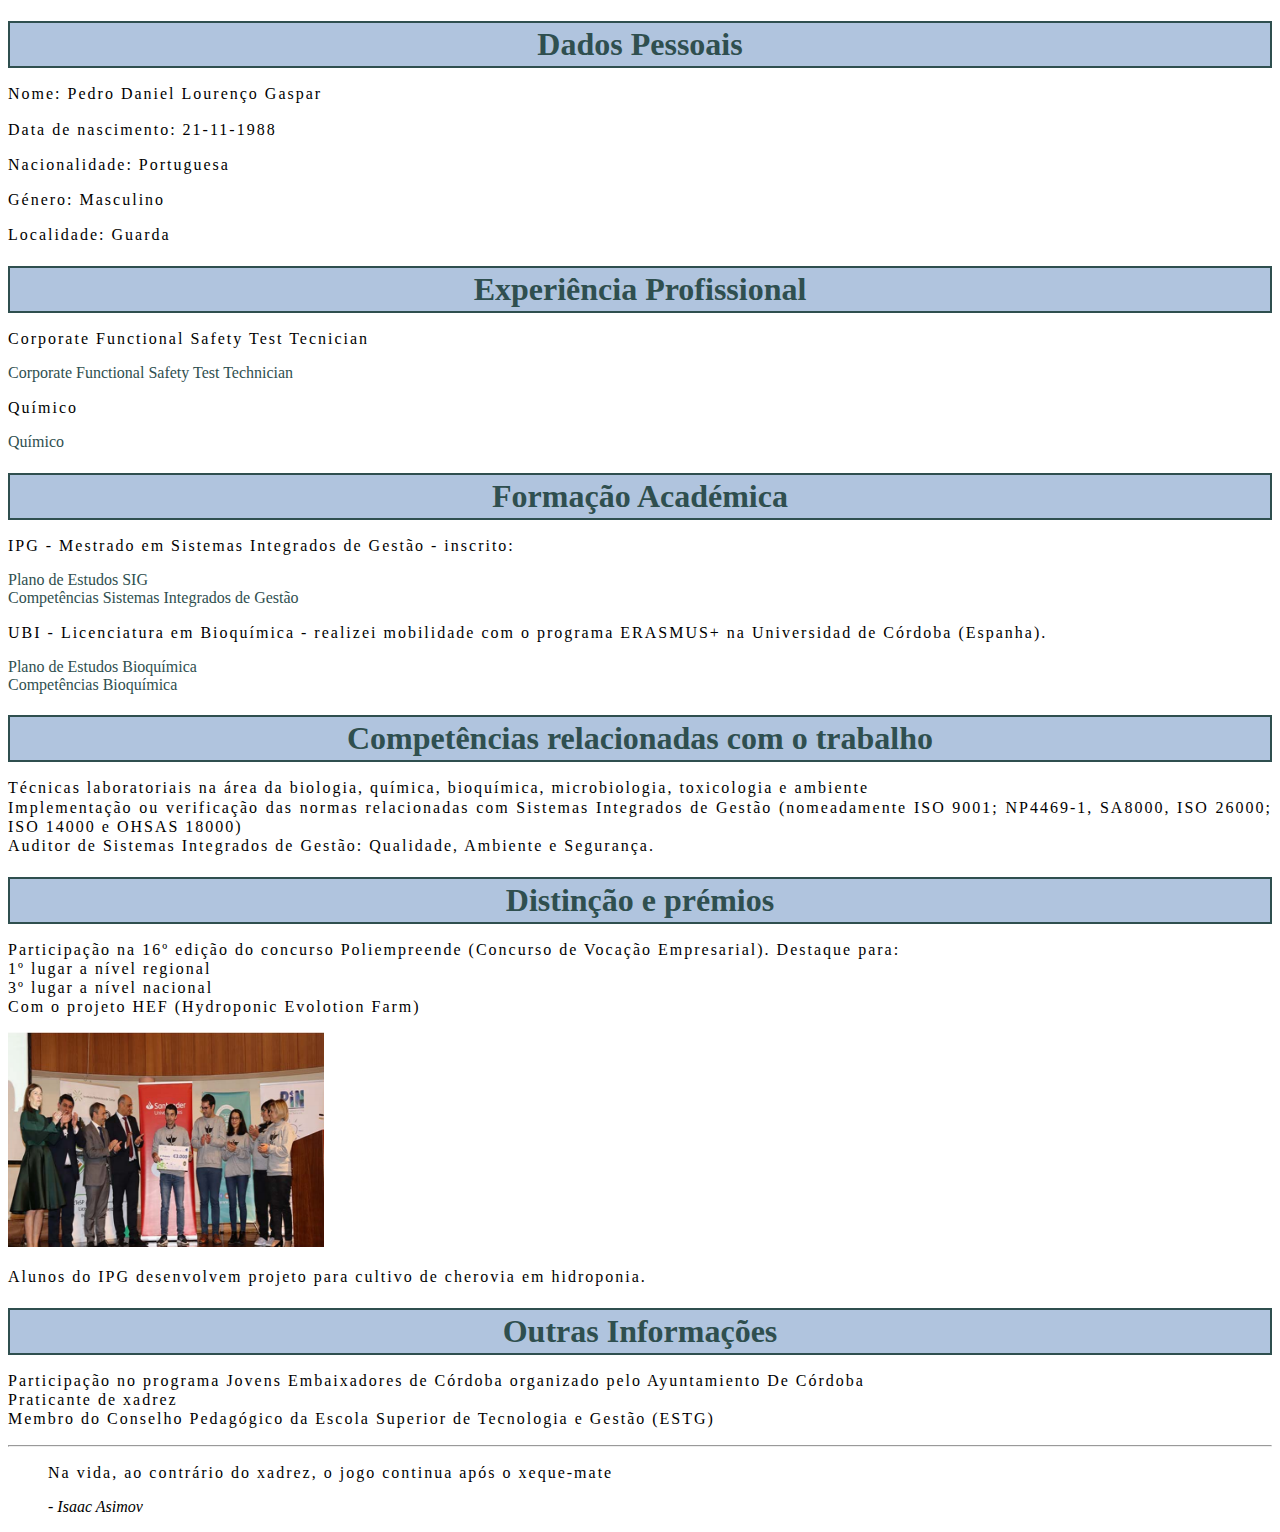
<file: site antigo/index.html>
﻿<!DOCTYPE html>

<html lang="pt" xmlns="http://www.w3.org/1999/xhtml">
<head>
    <meta charset="utf-8" />
    <title>Site Pessoal</title>
    <link rel="stylesheet" href="css/site.css" />
</head>
<body>
    
    <h1>Dados Pessoais</h1>

    <p> Nome: Pedro Daniel Lourenço Gaspar</p>
    <p> Data de nascimento: 21-11-1988</p>
    <p> Nacionalidade: Portuguesa</p>
    <p> Género: Masculino</p>
    <p> Localidade: Guarda
    </p>


    <!--exp-->
    <h1>Experiência Profissional</h1>

    <p> Corporate Functional Safety Test Tecnician </p>
    <a href="experienciaProfissional/corporate.html">
        Corporate Functional Safety Test Technician
    </a>
    <p> Químico </p>
    <a href="experienciaProfissional/quimico.html">
        Químico
    </a>
    <!--IPG cordoba UBI-->
    <h1>Formação Académica</h1>

    <p> IPG - Mestrado em Sistemas Integrados de Gestão - inscrito: </p>
       <a href="planoEstudo/sig.html">Plano de Estudos SIG
    </a> <br>
    <a href="planoEstudo/competenciasSIG.html"> Competências Sistemas Integrados de Gestão
    </a>
    <p> UBI - Licenciatura em Bioquímica - realizei mobilidade com o programa ERASMUS+ na Universidad de Córdoba (Espanha). </p>
        <a href="planoEstudo/bioquímica.html">Plano de Estudos Bioquímica
    </a> <br>
    <a href="planoEstudo/competenciasBq.html"> Competências Bioquímica
    </a>

   
    <!--formações-->
    <h1>Competências relacionadas com o trabalho</h1>

    <p>
        Técnicas laboratoriais na área da biologia, química, bioquímica, microbiologia, toxicologia e ambiente
        <br />
        Implementação ou verificação das normas relacionadas com Sistemas Integrados de Gestão (nomeadamente ISO 9001; NP4469-1, 
        SA8000, ISO 26000; ISO 14000 e OHSAS 18000) <br />

        Auditor de Sistemas Integrados de Gestão: Qualidade, Ambiente e Segurança. <br />
    </p>

    <!---->
    <h1>Distinção e prémios</h1>

    <p> Participação na 16º edição do concurso Poliempreende (Concurso de Vocação Empresarial). Destaque para:<br />
        1º lugar a nível regional <br />
        3º lugar a nível nacional <br />
        Com o projeto HEF (Hydroponic Evolotion Farm) </p>
    
    <a href="https://tvi24.iol.pt/videos/tecnologia/estudantes%E2%80%90da%E2%80%90guarda%E2%80%90plantam%E2%80%90legume%E2%80%90sem%E2%80%90uso%E2%80%90de%E2%80%90terra/5e00e81c0cf255b1bc1a66d9" target="_blank">
        <img src="img/hef.png" alt="Hydroponic Evolution Farm" title="Hydroponic Evolution Farm"
             style="width:316px;height:215px" />
    </a>
    <p>Alunos do IPG desenvolvem projeto para cultivo de cherovia em hidroponia.</p>



    <!--Hobbies-->
    <h1>Outras Informações</h1>

    <p>
        Participação no programa Jovens Embaixadores de Córdoba organizado pelo Ayuntamiento De Córdoba  <br>
        Praticante de xadrez <br />
        Membro do Conselho Pedagógico da Escola Superior de Tecnologia e Gestão (ESTG) <br />

    </p>

    <hr />

    <blockquote>
     
        <p>Na vida, ao contrário do xadrez, o jogo continua após o xeque-mate</p>
        <cite>- Isaac Asimov</cite>
    </blockquote>

</body>
</html>
</file>
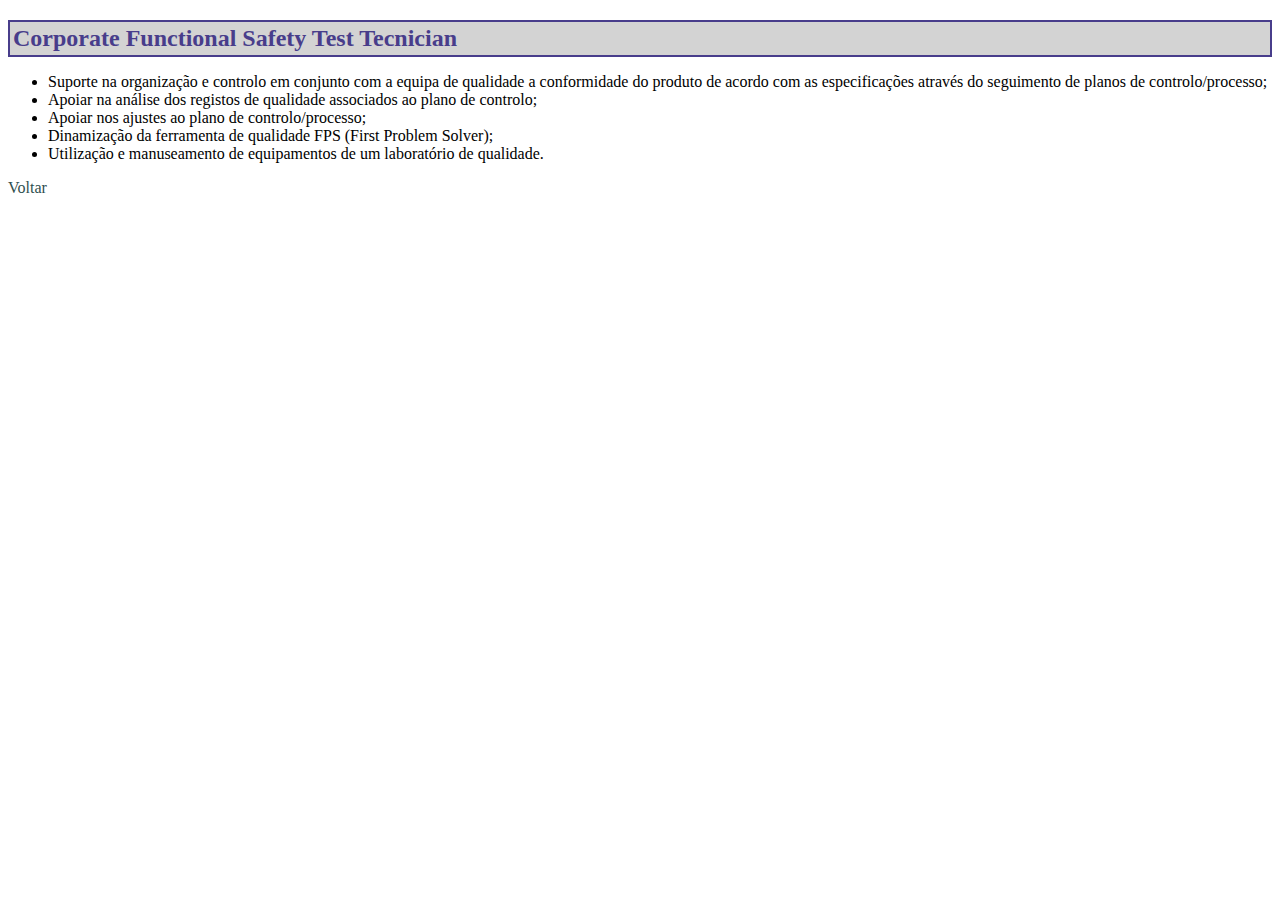
<file: experienciaProfissional/corporate.html>
﻿<!DOCTYPE html>

<html lang="en" xmlns="http://www.w3.org/1999/xhtml">
<head>
    <meta charset="utf-8" />
    <title>Corporate Functional Safety Test Tecnician</title>
    <link rel="stylesheet" href="../css/site.css" />
</head>
<body>
    <h2>Corporate Functional Safety Test Tecnician</h2>
    <ul>
        <li>
            Suporte na organização e controlo em conjunto com a equipa de qualidade a conformidade do
            produto de acordo com as especificações através do seguimento de planos de controlo/processo;
        </li>
        <li>
            Apoiar na análise dos registos de qualidade associados ao plano de controlo;
        </li>
        <li>
            Apoiar nos ajustes ao plano de controlo/processo;
        </li>
        <li>
            Dinamização da ferramenta de qualidade FPS (First Problem Solver);
        </li>
        <li>
            Utilização e manuseamento de equipamentos de um laboratório de qualidade.
        </li>
    </ul>
    <a href="../index.html">Voltar</a>
</body>
</html>
</file>
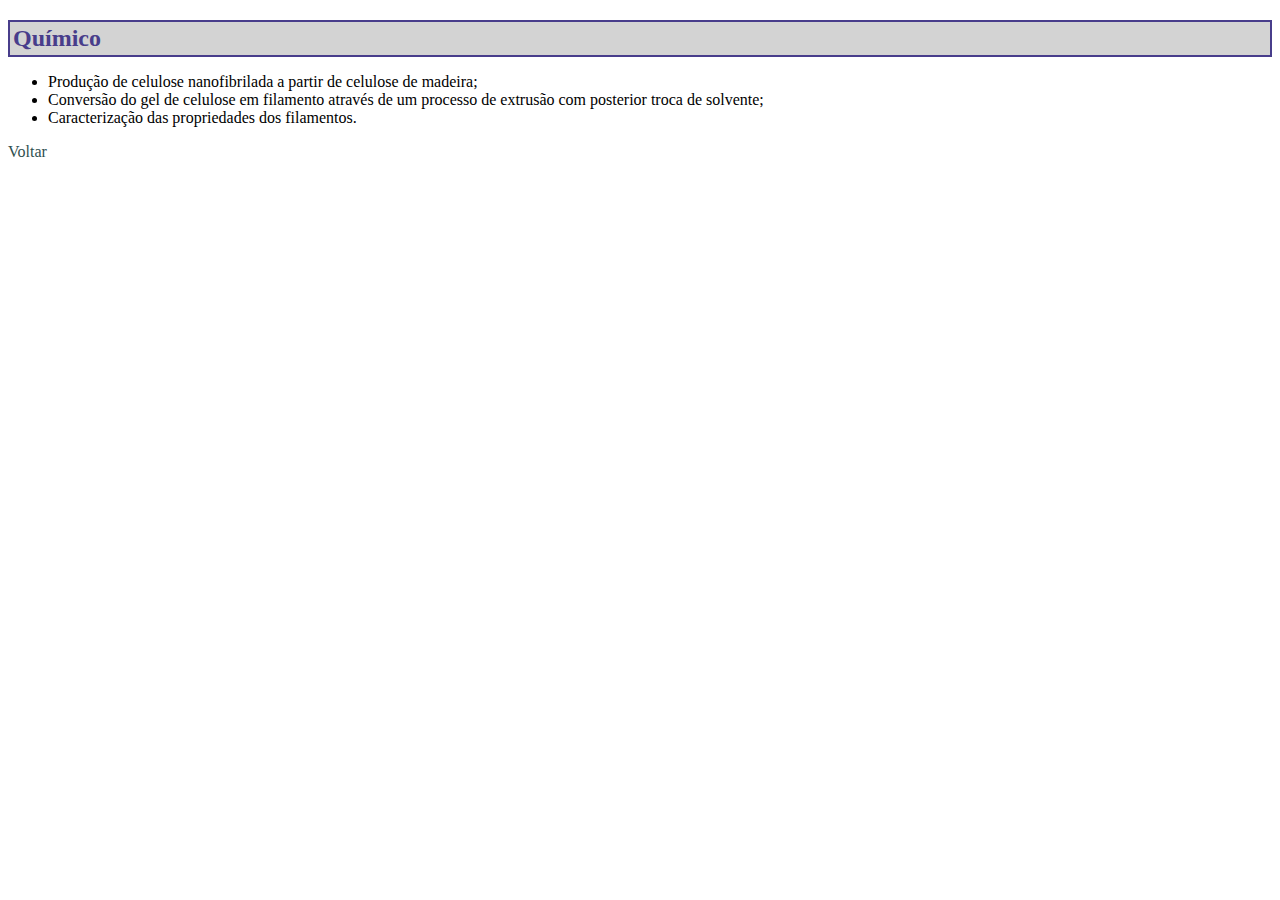
<file: experienciaProfissional/quimico.html>
﻿<!DOCTYPE html>

<html lang="en" xmlns="http://www.w3.org/1999/xhtml">
<head>
    <meta charset="utf-8" />
    <title></title>
    <link rel="stylesheet" href="../css/site.css" />
</head>
<body>
    <h2>Químico</h2>
    <ul>
        <li>
            Produção de celulose nanofibrilada a partir de celulose de madeira;
        </li>
        <li>
            Conversão do gel de celulose em filamento através de um processo de extrusão com posterior troca
            de solvente;
        </li>
        <li>
            Caracterização das propriedades dos filamentos.
        </li>
    </ul>

    <a href="../index.html">Voltar</a>
</body>
</html>
</file>
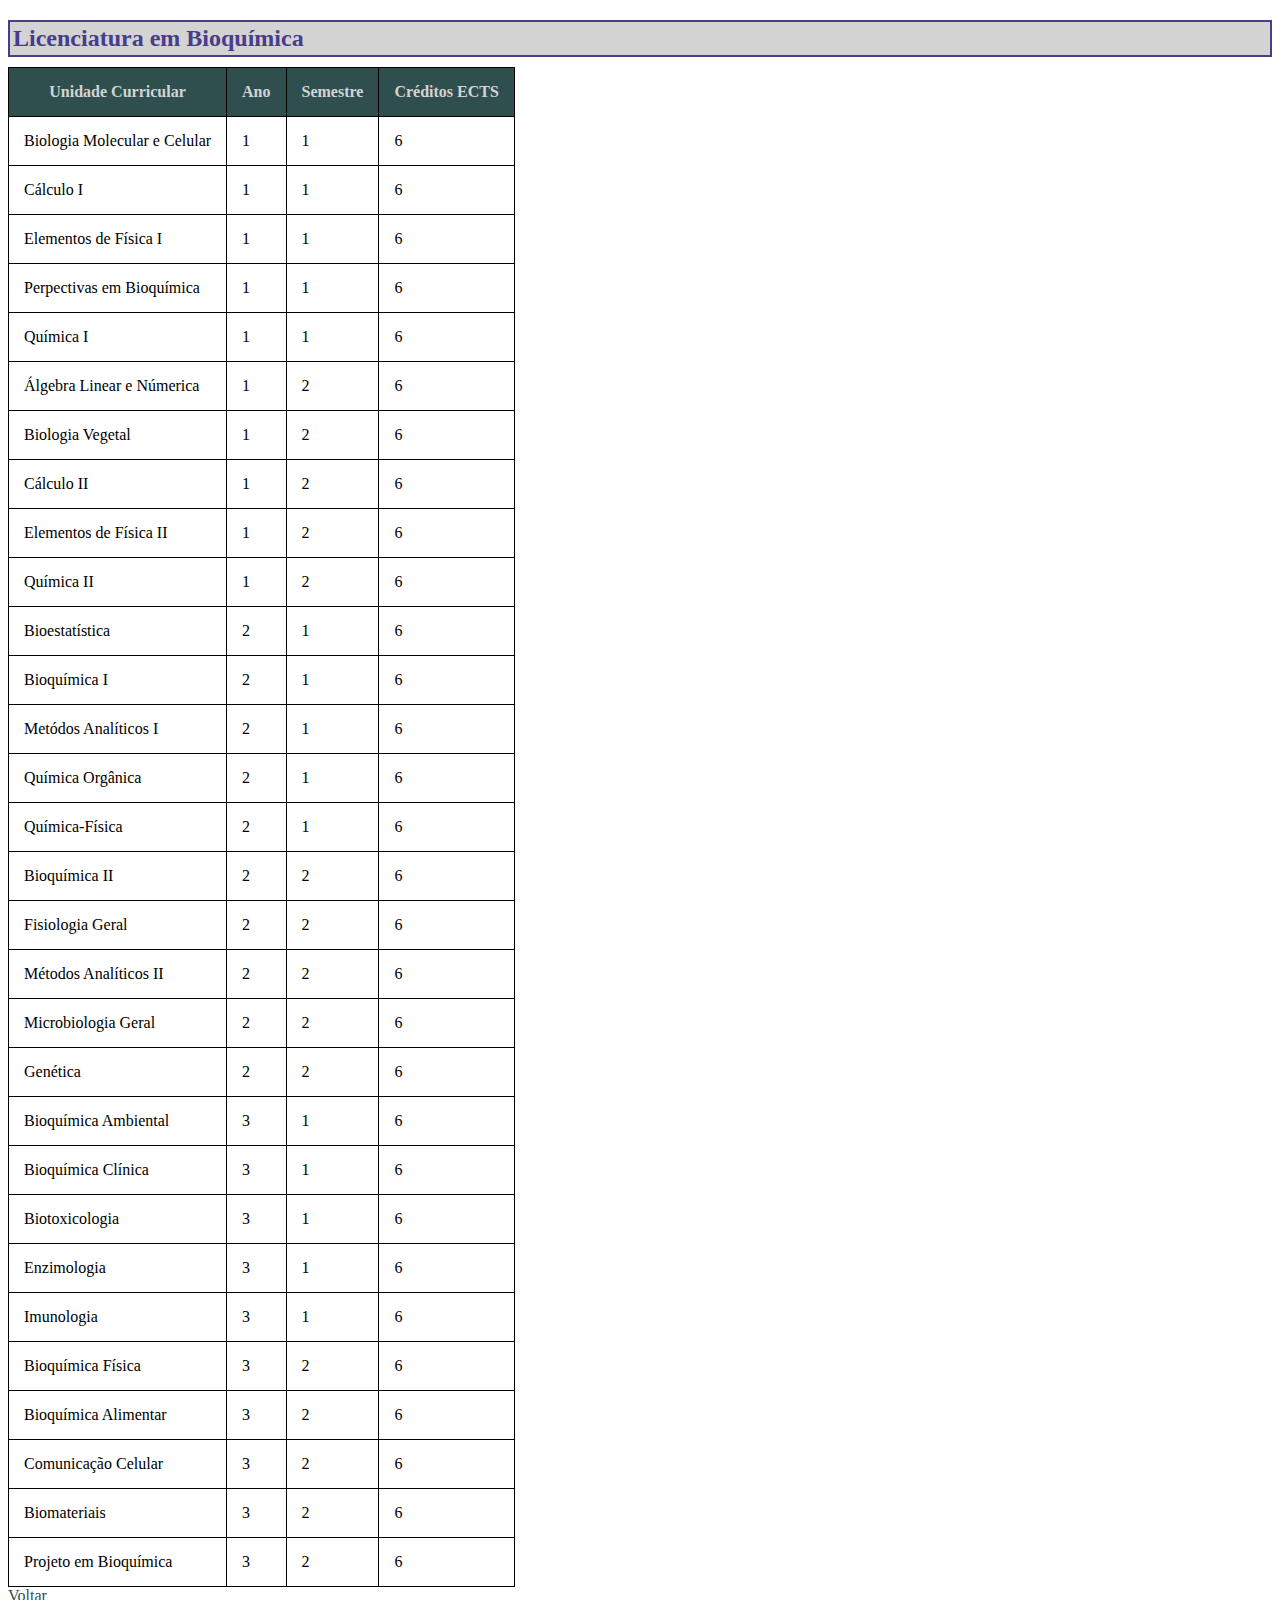
<file: planoEstudo/bioquímica.html>
﻿<!DOCTYPE html>

<html lang="pt" xmlns="http://www.w3.org/1999/xhtml">
<head>
    <meta charset="utf-8" />
    <title>Plano de estudo Bioquímica</title>
    <link rel="stylesheet" href="../css/site.css" />
</head>
<body>
    <h2>Licenciatura em Bioquímica</h2>
    <table>
        <tr>
            <th>Unidade Curricular</th>
            <th>Ano</th>
            <th>Semestre</th>
            <th>Créditos ECTS</th>
        </tr>
        <tr>
            <td>Biologia Molecular e Celular</td>
            <td>1</td>
            <td>1</td>
            <td>6</td>
        </tr>
        <tr>
            <td>Cálculo I</td>
            <td>1</td>
            <td>1</td>
            <td>6</td>
        </tr>
        <tr>
            <td>Elementos de Física I</td>
            <td>1</td>
            <td>1</td>
            <td>6</td>
        </tr>
        <tr>
            <td> Perpectivas em Bioquímica</td>
            <td>1</td>
            <td>1</td>
            <td>6</td>
        </tr>
        <tr>
            <td>Química I</td>
            <td>1</td>
            <td>1</td>
            <td>6</td>
        </tr>
        <tr>
            <td>Álgebra Linear e Númerica</td>
            <td>1</td>
            <td>2</td>
            <td>6</td>
        </tr>
        <tr>
            <td>Biologia Vegetal</td>
            <td>1</td>
            <td>2</td>
            <td>6</td>
        </tr>
        <tr>
            <td>Cálculo II</td>
            <td>1</td>
            <td>2</td>
            <td>6</td>
        </tr>
        <tr>
            <td>Elementos de Física II</td>
            <td>1</td>
            <td>2</td>
            <td>6</td>
        </tr>
        <tr>
            <td>Química II</td>
            <td>1</td>
            <td>2</td>
            <td>6</td>
        </tr>
        <tr>
            <td>Bioestatística</td>
            <td>2</td>
            <td>1</td>
            <td>6</td>
        </tr>
        <tr>
            <td>Bioquímica I</td>
            <td>2</td>
            <td>1</td>
            <td>6</td>
        </tr>
        <tr>
            <td>Metódos Analíticos I</td>
            <td>2</td>
            <td>1</td>
            <td>6</td>
        </tr>
        <tr>
            <td>Química Orgânica</td>
            <td>2</td>
            <td>1</td>
            <td>6</td>
        </tr>
        <tr>
            <td>Química-Física</td>
            <td>2</td>
            <td>1</td>
            <td>6</td>
        </tr>
        <tr>
            <td>Bioquímica II</td>
            <td>2</td>
            <td>2</td>
            <td>6</td>
        </tr>
        <tr>
            <td>Fisiologia Geral</td>
            <td>2</td>
            <td>2</td>
            <td>6</td>
        </tr>
        <tr>
            <td>Métodos Analíticos II</td>
            <td>2</td>
            <td>2</td>
            <td>6</td>
        </tr>
        <tr>
            <td>Microbiologia Geral</td>
            <td>2</td>
            <td>2</td>
            <td>6</td>
        </tr>
        <tr>
            <td>Genética</td>
            <td>2</td>
            <td>2</td>
            <td>6</td>
        </tr>
        <tr>
            <td>Bioquímica Ambiental</td>
            <td>3</td>
            <td>1</td>
            <td>6</td>
        </tr>
        <tr>
            <td>Bioquímica Clínica</td>
            <td>3</td>
            <td>1</td>
            <td>6</td>
        </tr>
        <tr>
            <td>Biotoxicologia</td>
            <td>3</td>
            <td>1</td>
            <td>6</td>
        </tr>
        <tr>
            <td>Enzimologia</td>
            <td>3</td>
            <td>1</td>
            <td>6</td>
        </tr>
        <tr>
            <td>Imunologia</td>
            <td>3</td>
            <td>1</td>
            <td>6</td>
        </tr>
        <tr>
            <td>Bioquímica Física</td>
            <td>3</td>
            <td>2</td>
            <td>6</td>
        </tr>
        <tr>
            <td>Bioquímica Alimentar</td>
            <td>3</td>
            <td>2</td>
            <td>6</td>
        </tr>
        <tr>
            <td>Comunicação Celular</td>
            <td>3</td>
            <td>2</td>
            <td>6</td>
        </tr>
        <tr>
            <td>Biomateriais</td>
            <td>3</td>
            <td>2</td>
            <td>6</td>
        </tr>
        <tr>
            <td>Projeto em Bioquímica</td>
            <td>3</td>
            <td>2</td>
            <td>6</td>
        </tr>

    </table>

    <a href="../index.html">Voltar</a>

</body>
</html>
</file>
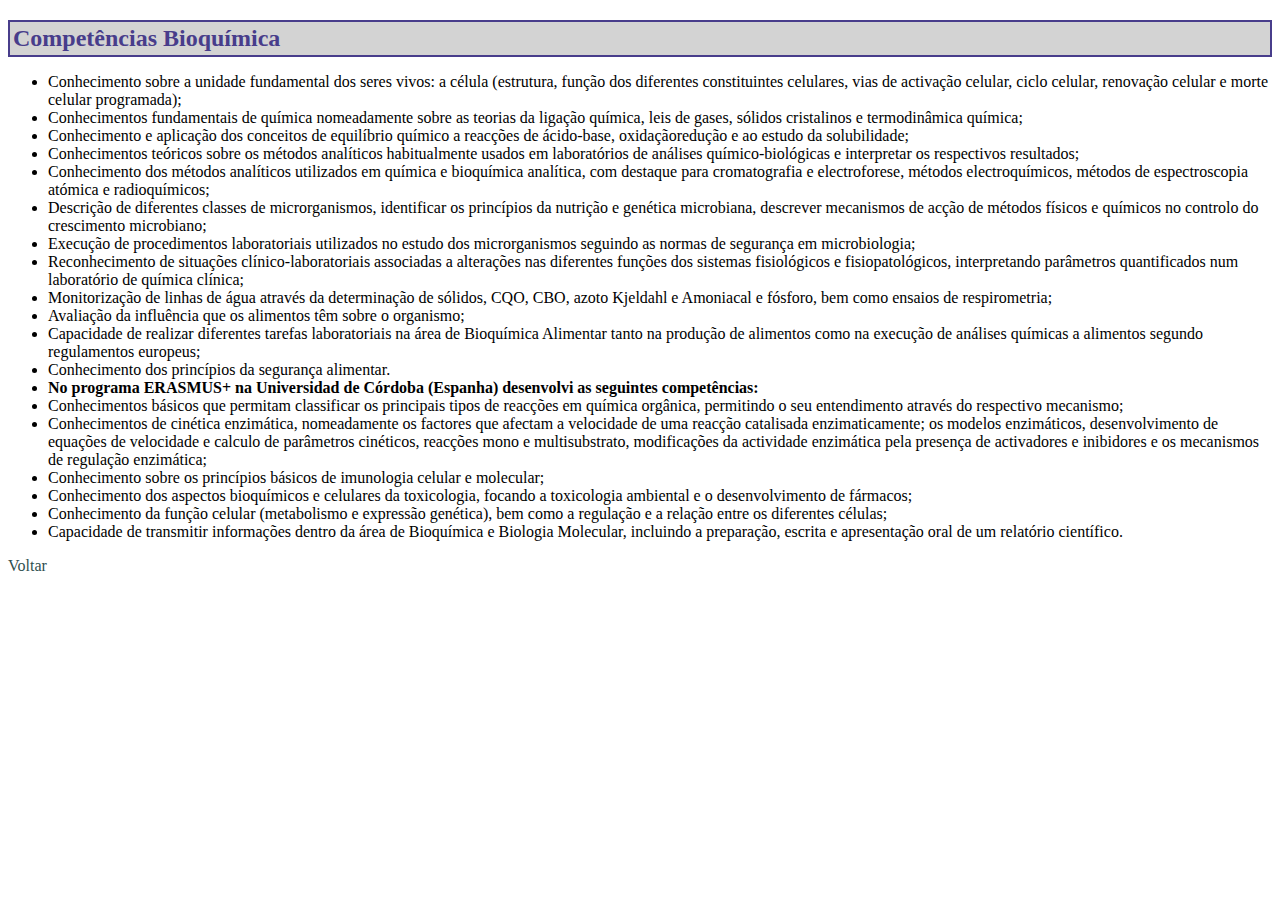
<file: planoEstudo/competenciasBq.html>
﻿<!DOCTYPE html>

<html lang="en" xmlns="http://www.w3.org/1999/xhtml">
<head>
    <meta charset="utf-8" />
    <title></title>
    <link rel="stylesheet" href="../css/site.css" />
</head>
<body>
    <h2>Competências Bioquímica</h2>
    <ul>
        <li>
            Conhecimento sobre a unidade fundamental dos seres vivos: a célula (estrutura, função dos
            diferentes constituintes celulares, vias de activação celular, ciclo celular, renovação celular e morte
            celular programada);
        </li>
        <li>
            Conhecimentos fundamentais de química nomeadamente sobre as teorias da ligação química, leis
            de gases, sólidos cristalinos e termodinâmica química;
        </li>
        <li>
            Conhecimento e aplicação dos conceitos de equilíbrio químico a reacções de ácido-base, oxidaçãoredução
            e ao estudo da solubilidade;
        </li>
        <li>
            Conhecimentos teóricos sobre os métodos analíticos habitualmente usados em laboratórios de
            análises químico-biológicas e interpretar os respectivos resultados;
        </li>
        <li>
            Conhecimento dos métodos analíticos utilizados em química e bioquímica analítica, com destaque
            para cromatografia e electroforese, métodos electroquímicos, métodos de espectroscopia atómica e
            radioquímicos;
        </li>
        <li>
            Descrição de diferentes classes de microrganismos, identificar os princípios da nutrição e genética
            microbiana, descrever mecanismos de acção de métodos físicos e químicos no controlo do
            crescimento microbiano;
        </li>
        <li>
            Execução de procedimentos laboratoriais utilizados no estudo dos microrganismos seguindo as
            normas de segurança em microbiologia;
        </li>
        <li>
            Reconhecimento de situações clínico-laboratoriais associadas a alterações nas diferentes funções
            dos sistemas fisiológicos e fisiopatológicos, interpretando parâmetros quantificados num laboratório
            de química clínica;
        </li>
        <li>
            Monitorização de linhas de água através da determinação de sólidos, CQO, CBO, azoto Kjeldahl e
            Amoniacal e fósforo, bem como ensaios de respirometria;
        </li>
        <li>Avaliação da influência que os alimentos têm sobre o organismo;</li>
        <li>
            Capacidade de realizar diferentes tarefas laboratoriais na área de Bioquímica Alimentar tanto na
            produção de alimentos como na execução de análises químicas a alimentos segundo regulamentos
            europeus;
        </li>
        <li>Conhecimento dos princípios da segurança alimentar.</li>
        <li>
            <b>
                No programa ERASMUS+ na Universidad de Córdoba (Espanha) desenvolvi as seguintes competências:
            </b>
        </li>
        <li>
            Conhecimentos básicos que permitam classificar os principais tipos de reacções em química
            orgânica, permitindo o seu entendimento através do respectivo mecanismo;
        </li>
        <li>
            Conhecimentos de cinética enzimática, nomeadamente os factores que afectam a velocidade de
            uma reacção catalisada enzimaticamente; os modelos enzimáticos, desenvolvimento de equações
            de velocidade e calculo de parâmetros cinéticos, reacções mono e multisubstrato, modificações da
            actividade enzimática pela presença de activadores e inibidores e os mecanismos de regulação enzimática;
        </li>
        <li>Conhecimento sobre os princípios básicos de imunologia celular e molecular;</li>
        <li>
            Conhecimento dos aspectos bioquímicos e celulares da toxicologia, focando a toxicologia ambiental
            e o desenvolvimento de fármacos;
        </li>
        <li>
            Conhecimento da função celular (metabolismo e expressão genética), bem como a regulação e a
            relação entre os diferentes células;
        </li>
        <li>
            Capacidade de transmitir informações dentro da área de Bioquímica e Biologia Molecular, incluindo
            a preparação, escrita e apresentação oral de um relatório científico.
        </li>
    </ul>
    <a href="../index.html">Voltar</a>
</body>
</html>
</file>
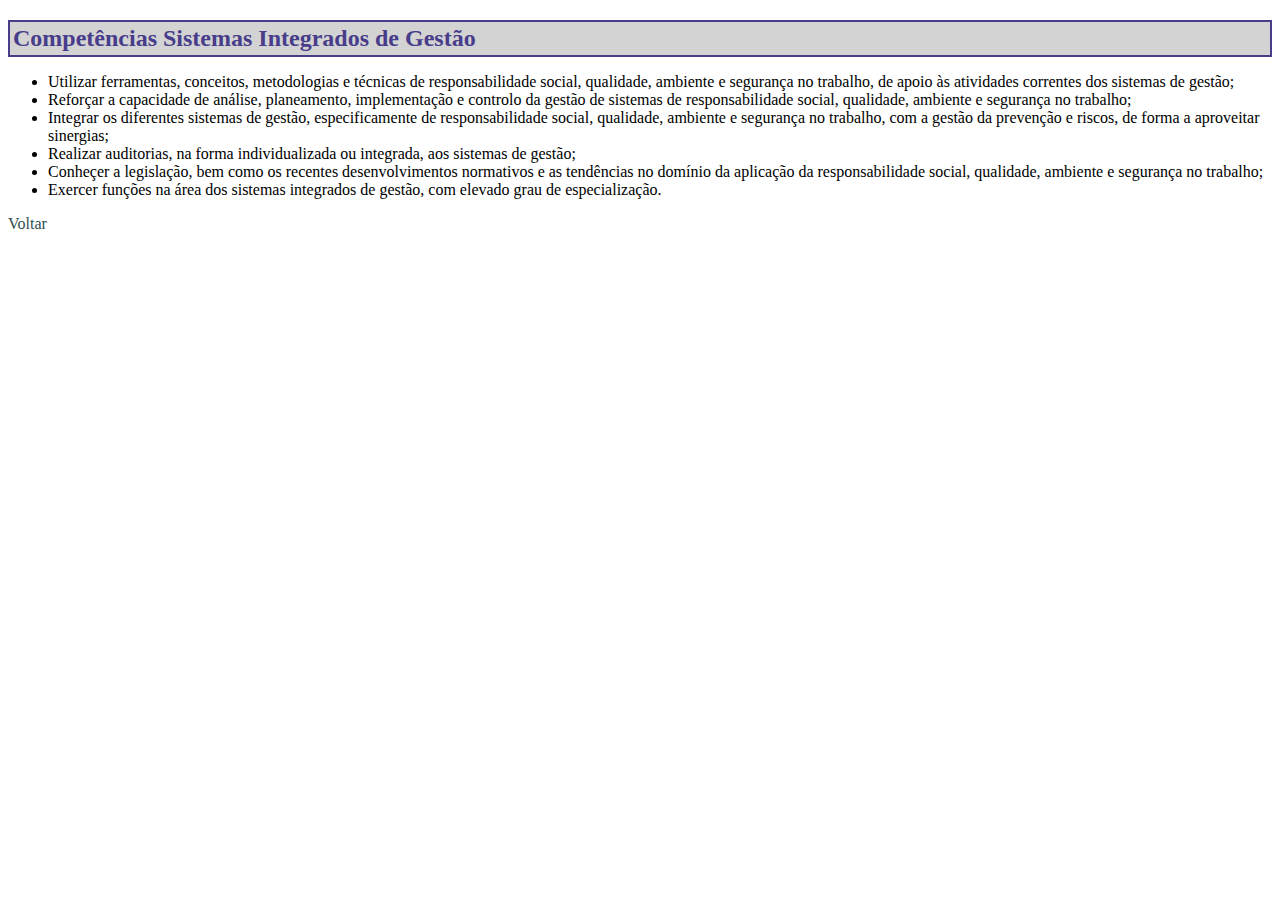
<file: planoEstudo/competenciasSIG.html>
﻿<!DOCTYPE html>

<html lang="en" xmlns="http://www.w3.org/1999/xhtml">
<head>
    <meta charset="utf-8" />
    <title></title>
    <link rel="stylesheet" href="../css/site.css" />
</head>
<body>
    <h2>Competências Sistemas Integrados de Gestão</h2>
    <ul>
        <li>
            Utilizar ferramentas, conceitos, metodologias e técnicas de responsabilidade social, qualidade, ambiente e segurança no trabalho, de apoio às atividades correntes dos sistemas de gestão;
        </li>
        <li>
            Reforçar a capacidade de análise, planeamento, implementação e controlo da gestão de sistemas de responsabilidade social, qualidade, ambiente e segurança no trabalho;
        </li>
        <li>
            Integrar os diferentes sistemas de gestão, especificamente de responsabilidade social, qualidade, ambiente e segurança no trabalho, com a gestão da prevenção e riscos, de forma a aproveitar sinergias;
        </li>
        <li>
            Realizar auditorias, na forma individualizada ou integrada, aos sistemas de gestão;
        </li>
        <li>
            Conheçer a legislação, bem como os recentes desenvolvimentos normativos e as tendências no domínio da aplicação da responsabilidade social, qualidade, ambiente e segurança no trabalho;
        </li>
        <li>
            Exercer funções na área dos sistemas integrados de gestão, com elevado grau de especialização.
        </li>
    </ul>
    <a href="../index.html">Voltar</a>
</body>
</html>
</file>
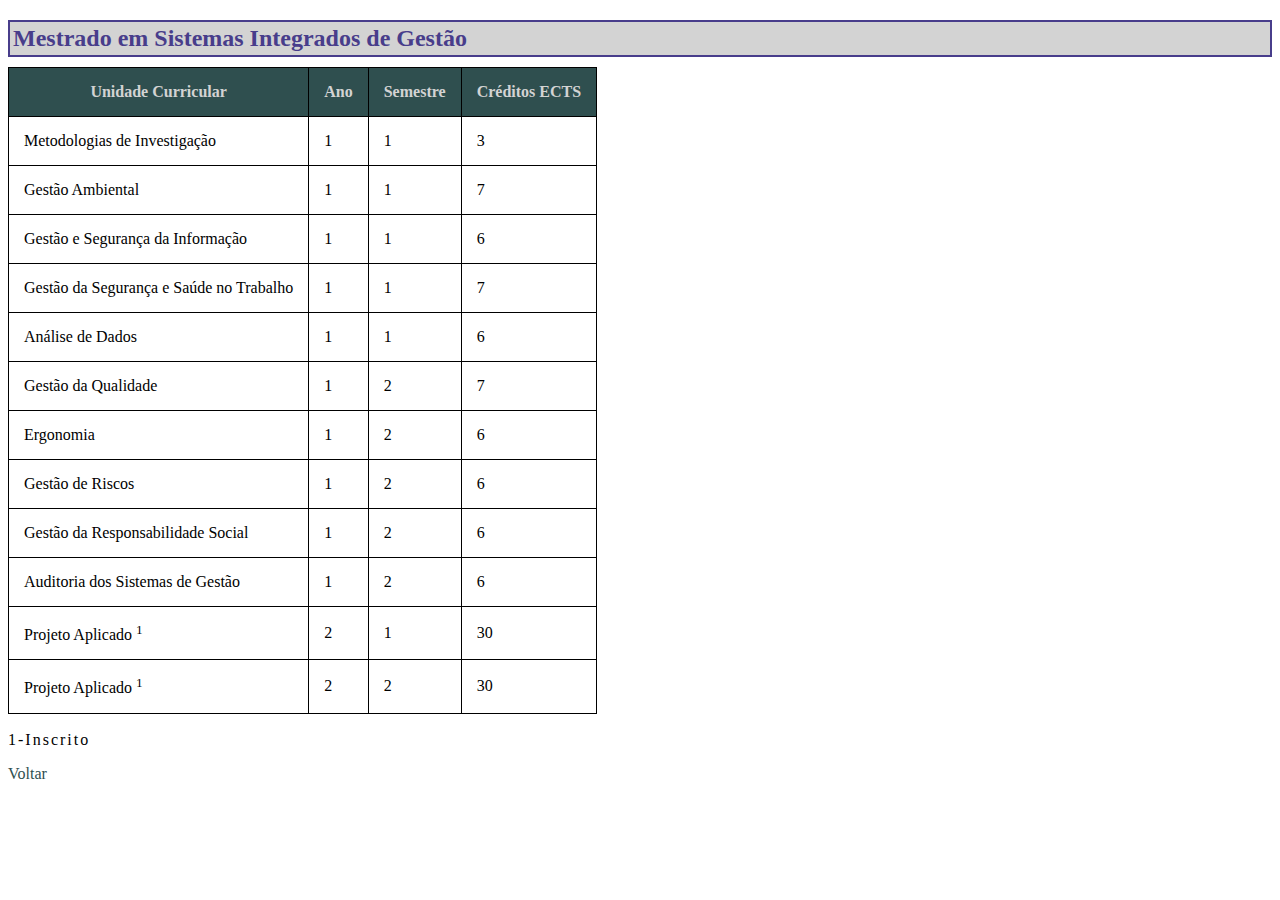
<file: planoEstudo/sig.html>
﻿<!DOCTYPE html>

<html lang="pt" xmlns="http://www.w3.org/1999/xhtml">
<head>
    <meta charset="utf-8" />
    <title>Plano de estudos SIG</title>
    <link rel="stylesheet" href="../css/site.css" />
</head>
<body>
    <h2>Mestrado em Sistemas Integrados de Gestão</h2>
    <table>
        <tr>
            <th>Unidade Curricular</th>
            <th>Ano</th>
            <th>Semestre</th>
            <th>Créditos ECTS</th>
        </tr>
        <tr>
            <td>Metodologias de Investigação</td>
            <td>1</td>
            <td>1</td>
            <td>3</td>
        </tr>
        <tr>
            <td>Gestão Ambiental</td>
            <td>1</td>
            <td>1</td>
            <td>7</td>
        </tr>
        <tr>
            <td>Gestão e Segurança da Informação</td>
            <td>1</td>
            <td>1</td>
            <td>6</td>
        </tr>
        <tr>
            <td>Gestão da Segurança e Saúde no Trabalho</td>
            <td>1</td>
            <td>1</td>
            <td>7</td>
        </tr>
        <tr>
            <td>Análise de Dados</td>
            <td>1</td>
            <td>1</td>
            <td>6</td>
        </tr>
        <tr>
            <td>Gestão da Qualidade</td>
            <td>1</td>
            <td>2</td>
            <td>7</td>
        </tr>
        <tr>
            <td>Ergonomia</td>
            <td>1</td>
            <td>2</td>
            <td>6</td>
        </tr>
        <tr>
            <td>Gestão de Riscos</td>
            <td>1</td>
            <td>2</td>
            <td>6</td>
        </tr>
        <tr>
            <td>Gestão da Responsabilidade Social</td>
            <td>1</td>
            <td>2</td>
            <td>6</td>
        </tr>
        <tr>
            <td>Auditoria dos Sistemas de Gestão</td>
            <td>1</td>
            <td>2</td>
            <td>6</td>
        </tr>
        <tr>
            <td>Projeto Aplicado <sup>1</sup></td>
            <td>2</td>
            <td>1</td>
            <td>30</td>
        </tr>
        <tr>
            <td>Projeto Aplicado <sup>1</sup></td>
            <td>2</td>
            <td>2</td>
            <td>30</td>
        </tr>

    </table>
    <p>1-Inscrito</p> 

    <a href="../index.html">Voltar</a>
</body>
</html>
</file>
<file: site antigo/css/site.css>
h1 {
    
    text-align: center;
    color: darkslategray;
    background-color: lightsteelblue;
    padding: 3px;
    border: 2px solid darkslategray;
    margin-bottom: 10px;
}
h2 {
    text-align: left;
    color: darkslateblue;
    background-color: lightgray;
    padding: 3px;
    border: 2px solid darkslateblue;
    margin-bottom: 10px;
}
td, th {
    border: 1px solid black;
    padding: 15px;
}

th {
    background-color:darkslategray;
    color: lightgray;
}

table {
    border-collapse: collapse;
}
/*blockquote {
    text-align: right;
}*/
p{
    text-align:justify;
    line-height:1.2;
    letter-spacing:2px;
}
a{
    text-decoration:none;
}
a:link{
    color:darkslategrey;
    text-decoration:none;
    border-bottom:1px;
}
a:visited{
    color:lightgray;
}
    a:hover {
        color: darkslateblue;
    }
</file>
<file: css/site.css>
h1 {
    
    text-align: center;
    color: darkslategray;
    background-color: lightsteelblue;
    padding: 3px;
    border: 2px solid darkslategray;
    margin-bottom: 10px;
}
h2 {
    text-align: left;
    color: darkslateblue;
    background-color: lightgray;
    padding: 3px;
    border: 2px solid darkslateblue;
    margin-bottom: 10px;
}
td, th {
    border: 1px solid black;
    padding: 15px;
}

th {
    background-color:darkslategray;
    color: lightgray;
}

table {
    border-collapse: collapse;
}
/*blockquote {
    text-align: right;
}*/
p{
    text-align:justify;
    line-height:1.2;
    letter-spacing:2px;
}
a{
    text-decoration:none;
}
a:link{
    color:darkslategrey;
    text-decoration:none;
    border-bottom:1px;
}
a:visited{
    color:lightgray;
}
    a:hover {
        color: darkslateblue;
    }
</file>
